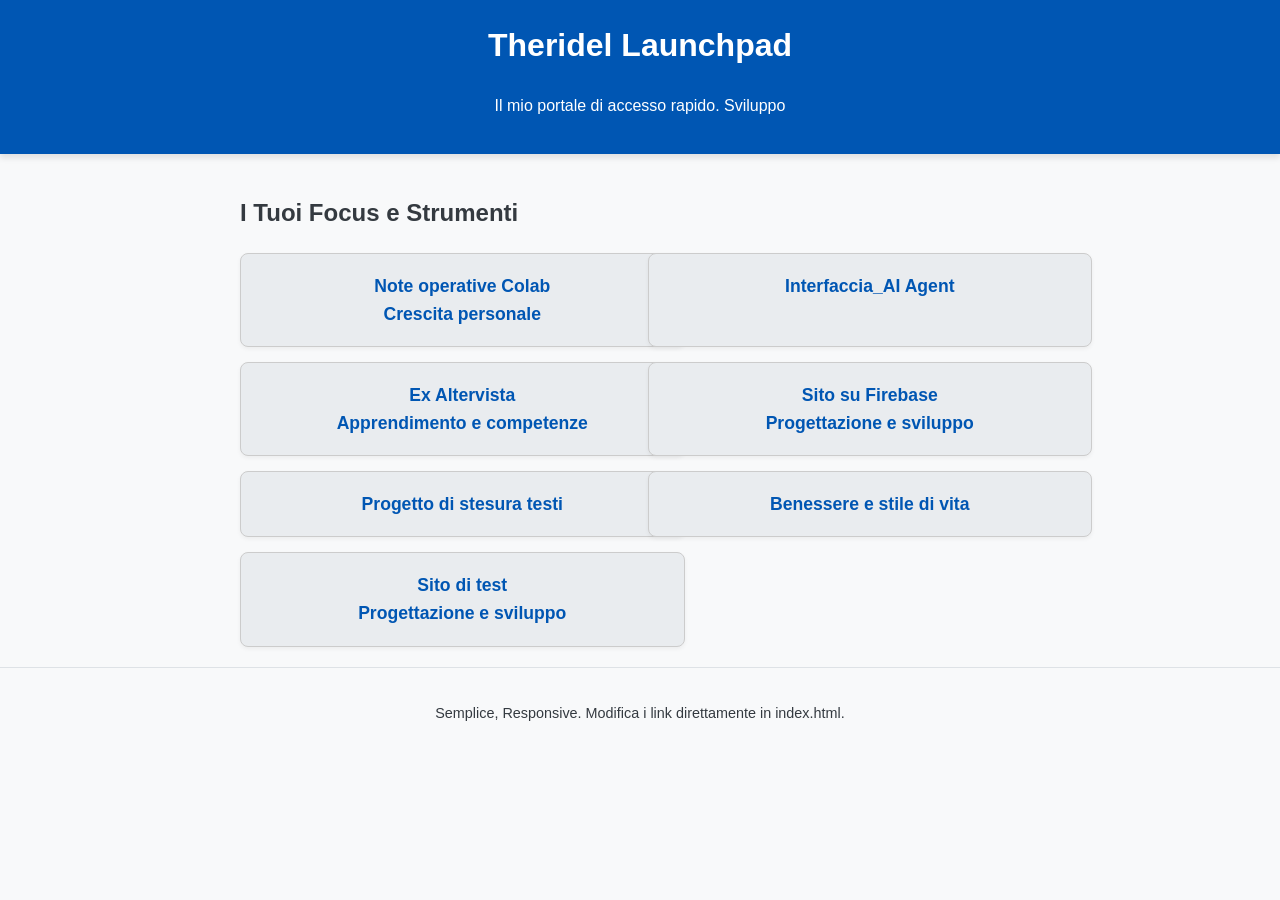
<file: frontend_public/index.html>
<!DOCTYPE html>
<html lang="it">
<head>
    <meta charset="UTF-8">
    <meta name="viewport" content="width=device-width, initial-scale=1.0">
    <title>Theridel Launchpad</title>
    <link rel="stylesheet" href="css/style.css">
</head>
    
<body>
    <header>
        <h1>Theridel Launchpad</h1>
        <p>Il mio portale di accesso rapido. Sviluppo</p>
    </header>

<main class="container">
    <section id="links-display">
        <h2>I Tuoi Focus e Strumenti</h2>
        
        <div class="container-pulsanti">    
            <a href="colab.html" class="link-card">
                Note operative Colab<br>Crescita personale</a>
            
            <a href="interfaccia_AI.html" class="link-card">
                Interfaccia_AI Agent</a>
            
            <a href="https://gestionecoach.altervista.org/" class="link-card">
                Ex Altervista<br>Apprendimento e competenze</a>
            
            <a href="https://sito-di-coach.web.app/" class="link-card">
                Sito su Firebase<br>Progettazione e sviluppo</a>

            <a href="stesuraTesti.html" class="link-card">
                Progetto di stesura testi</a>

            <a href="https://theridelelfo.github.io/ProgettoLibri/blob/main/index.html" class="link-card">
                Benessere e stile di vita</a>

            <a href="test.html" class="link-card">
                Sito di test<br>Progettazione e sviluppo</a>
        </div>    
    </section>
</main>

    <footer>
        <p>Semplice, Responsive. Modifica i link direttamente in index.html.</p>
    </footer>

</body>
</html>
</file>
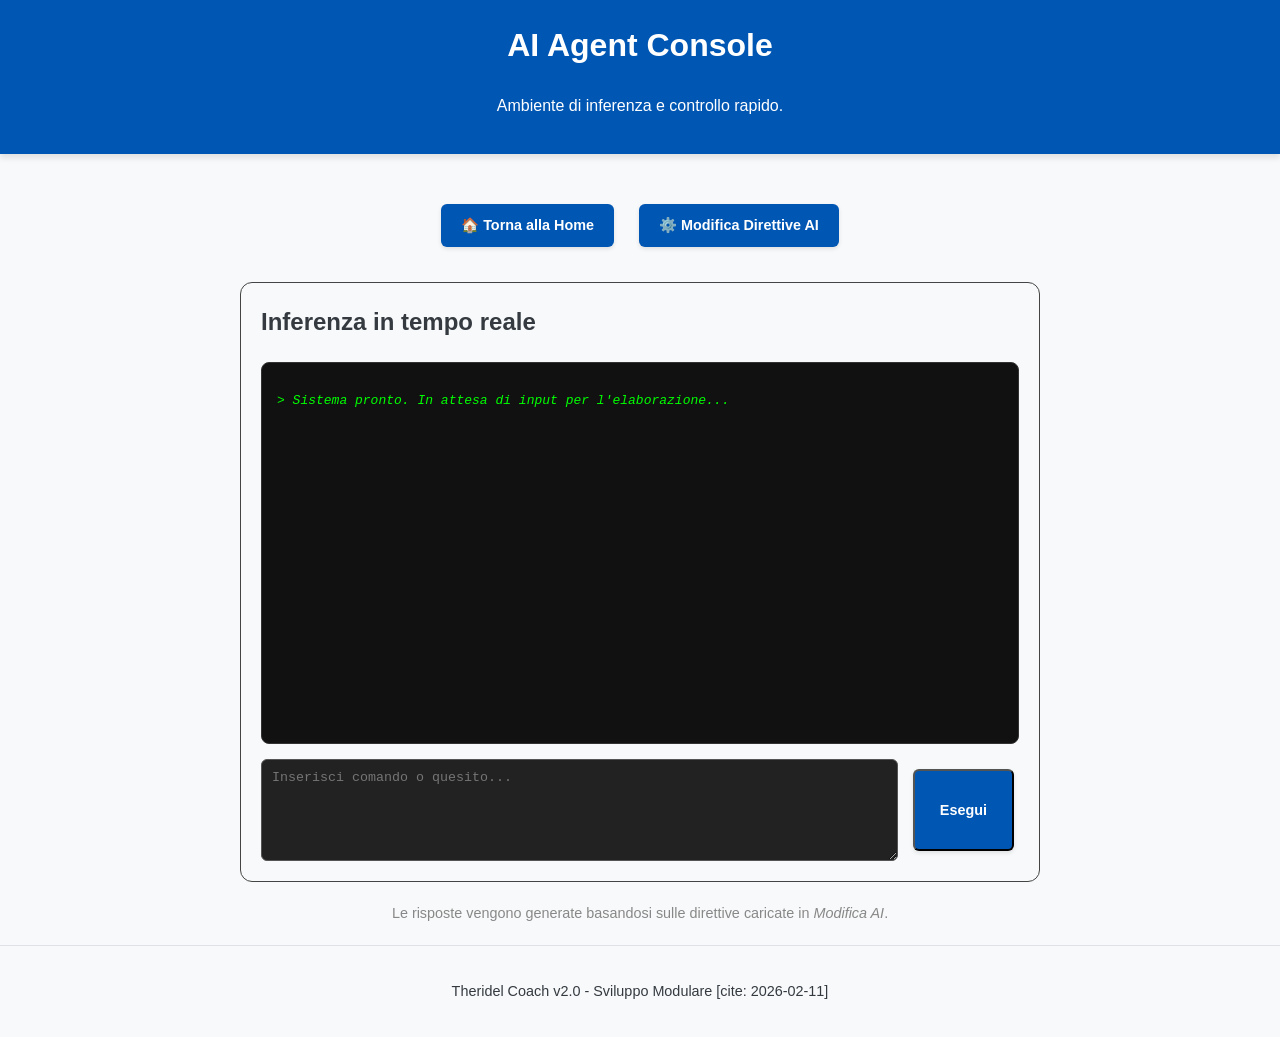
<file: frontend_public/interfaccia_AI.html>
<!DOCTYPE html>
<html lang="it">
<head>
    <meta charset="UTF-8">
    <meta name="viewport" content="width=device-width, initial-scale=1.0">
    <title>Theridel Coach - Interfaccia Agent</title>
    <link rel="stylesheet" href="css/style.css">
</head>
<body>
    <header>
        <h1>AI Agent Console</h1>
        <p>Ambiente di inferenza e controllo rapido.</p>
    </header>

    <main class="container">
        <div class="nav-controls" style="margin-bottom: 25px; display: flex; gap: 15px; justify-content: center; flex-wrap: wrap;">
            <a href="index.html" class="btn-link">🏠 Torna alla Home</a>
            <a href="impostazioni_AI.html" class="btn-link">⚙️ Modifica Direttive AI</a>
        </div>

        <section id="inference-container" class="card" style="background: rgba(255,255,255,0.05); padding: 20px; border-radius: 12px; border: 1px solid #444;">
            <h2 style="margin-top: 0;">Inferenza in tempo reale</h2>
            
            <div id="inference-window" style="height: 350px; overflow-y: auto; background: #111; border-radius: 8px; padding: 15px; margin-bottom: 15px; border: 1px solid #333; font-family: monospace; color: #0f0;">
                <p><em>> Sistema pronto. In attesa di input per l'elaborazione...</em></p>
            </div>

            <div class="input-group" style="display: flex; gap: 10px;">
                <textarea id="user-prompt" placeholder="Inserisci comando o quesito..." style="flex-grow: 1; min-height: 80px; background: #222; color: white; border: 1px solid #555; border-radius: 6px; padding: 10px; resize: vertical;"></textarea>
                <button class="btn-link" style="padding: 0 25px; cursor: pointer;">Esegui</button>
            </div>
        </section>

        <section style="margin-top: 20px; font-size: 0.9em; color: #888; text-align: center;">
            <p>Le risposte vengono generate basandosi sulle direttive caricate in <em>Modifica AI</em>.</p>
        </section>
    </main>

    <footer>
        <p>Theridel Coach v2.0 - Sviluppo Modulare [cite: 2026-02-11]</p>
    </footer>
</body>
</html>
</file>
<file: frontend_public/css/style.css>
:root {
    --primary-color: #0056b3; /* Blu scuro per evidenza */
    --secondary-color: #e9ecef; /* Sfondo per le card */
    --background-light: #f8f9fa;
    --text-dark: #343a40;
}

body {
    font-family: 'Segoe UI', Tahoma, Geneva, Verdana, sans-serif;
    line-height: 1.6;
    margin: 0;
    padding: 0;
    background-color: var(--background-light);
    color: var(--text-dark);
}

.container {
    width: 95%; 
    max-width: 800px;
    margin: 20px auto; 
    padding: 0;
}

header {
    background-color: var(--primary-color);
    color: white;
    padding: 20px 0;
    text-align: center;
    box-shadow: 0 4px 6px rgba(0, 0, 0, 0.1);
}

h1, h2 {
    color: var(--text-dark);
    margin-top: 0;
}

header h1, header p {
    color: white;
}

/* Layout del Launchpad con CSS Grid Unificato */
.container-pulsanti {
  display: grid;
  grid-template-columns: 1fr; /* Default mobile: 1 colonna */
  gap: 15px;
  max-width: 600px;
  margin: 20px auto;
}

/* Modifica la tua classe .link-card esistente aggiungendo larghezza automatica */
.link-card {
  display: block;
  padding: 18px 25px;
  border: 1px solid #ccc;
  border-radius: 8px;
  text-decoration: none;
  color: var(--primary-color);
  background-color: var(--secondary-color);
  font-weight: bold;
  font-size: 1.1em;
  transition: all 0.3s ease;
  box-shadow: 0 2px 4px rgba(0, 0, 0, 0.05);
  text-align: center;
  width: auto; /* Lasciamo che Grid decida la larghezza */
}

/* Aggiorna la tua Media Query esistente */
@media (min-width: 600px) {
  .container {
    margin-top: 40px;
    width: 90%;
  }
  
  .container-pulsanti {
    grid-template-columns: 1fr 1fr; /* Sopra i 600px: 2 colonne */
    max-width: 800px;
  }
}

/* Link Card */
.link-card {
    display: block;
    padding: 18px 25px;
    border: 1px solid #ccc;
    border-radius: 8px;
    text-decoration: none;
    color: var(--primary-color);
    background-color: var(--secondary-color);
    font-weight: bold;
    font-size: 1.1em;
    transition: background-color 0.3s, border-color 0.3s, transform 0.2s;
    box-shadow: 0 2px 4px rgba(0, 0, 0, 0.05);
    text-align: center; /* Centra il testo all'interno della card */
    width: 100%;
    max-width: 400px;
}

.link-card:hover {
    background-color: #dee2e6;
    border-color: var(--primary-color);
    transform: translateY(-2px); 
}

/* Stile per i pulsanti di navigazione secondari */
.btn-link {
    display: inline-block;
    padding: 10px 20px;
    background-color: var(--primary-color);
    color: white;
    text-decoration: none;
    border-radius: 6px;
    font-weight: bold;
    font-size: 0.9em;
    transition: background-color 0.3s, opacity 0.2s;
    margin: 10px 5px;
    box-shadow: 0 2px 4px rgba(0, 0, 0, 0.1);
}

.btn-link:hover {
    background-color: #004494; /* Un blu leggermente più scuro del primary */
    color: white;
    opacity: 0.9;
}

/* Media Query: Adattamento per schermi più grandi (Tablet/Desktop) */
@media (min-width: 600px) {
    .container {
        margin-top: 40px;
        width: 90%;
    }
    
    .grid {
        /* Passaggio a layout a griglia/colonne per schermi più grandi */
        flex-direction: row; 
        flex-wrap: wrap;
        justify-content: center;
    }

    .link-card {
        flex-basis: calc(50% - 7.5px); /* Due colonne */
    }
}

footer {
    text-align: center;
    padding: 20px;
    font-size: 0.9em;
    color: var(--text-dark);
    border-top: 1px solid #dee2e6;
    padding-left: 10px; /* ✅ aggiunto */
    padding-right: 10px; /* ✅ aggiunto */
}
</file>
